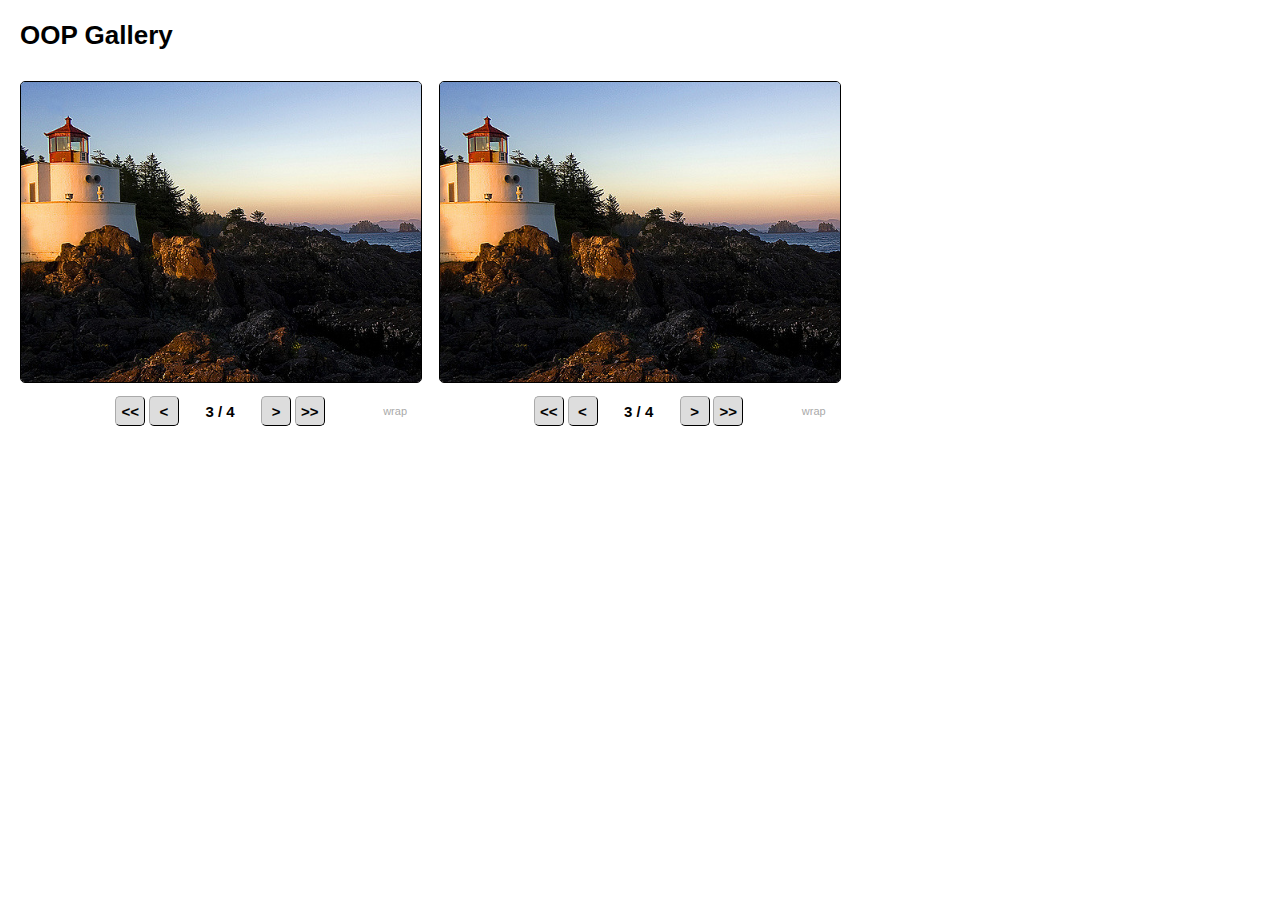
<file: index.html>
<!DOCTYPE html>
<html lang="en">

<head>
	<meta charset="UTF-8">
	<meta name="viewport" content="width=device-width, initial-scale=1.0">
	<meta http-equiv="X-UA-Compatible" content="ie=edge">
	<link rel="stylesheet" href="css/style.css">
	<link rel="stylesheet" href="css/oopgallery.css">
	<title>Galleri</title>
</head>

<body>

	<h1>OOP Gallery</h1>

	<div id="all-galleries">

		<div id="gallery01" class="oopgallery-container">
			<img class="oopgallery-image" src="">
			<div class="oopgallery-controls">
					<span class="oopgallery-control-wrap">wrap</span>
				<button class="oopgallery-control-first" title="First">&lt;&lt;</button>
				<button class="oopgallery-control-previous" title="Previous">&lt;</button>
				<span class="oopgallery-image-number">3 / 4</span>
				<button class="oopgallery-control-next" title="Next">&gt;</button>
				<button class="oopgallery-control-last" title="Last">&gt;&gt;</button>
			</div>
		</div>

		<div id="gallery02" class="oopgallery-container">
			<img class="oopgallery-image" src="">
			<div class="oopgallery-controls">
				<span class="oopgallery-control-wrap">wrap</span>
				<button class="oopgallery-control-first" title="First">&lt;&lt;</button>
				<button class="oopgallery-control-previous" title="Previous">&lt;</button>
				<span class="oopgallery-image-number">3 / 4</span>
				<button class="oopgallery-control-next" title="Next">&gt;</button>
				<button class="oopgallery-control-last" title="Last">&gt;&gt;</button>
			</div>
		</div>

	</div>

	<script src="js/oop_gallery.js"></script>
	<script src="js/page.js"></script>

</body>

</html>
</file>
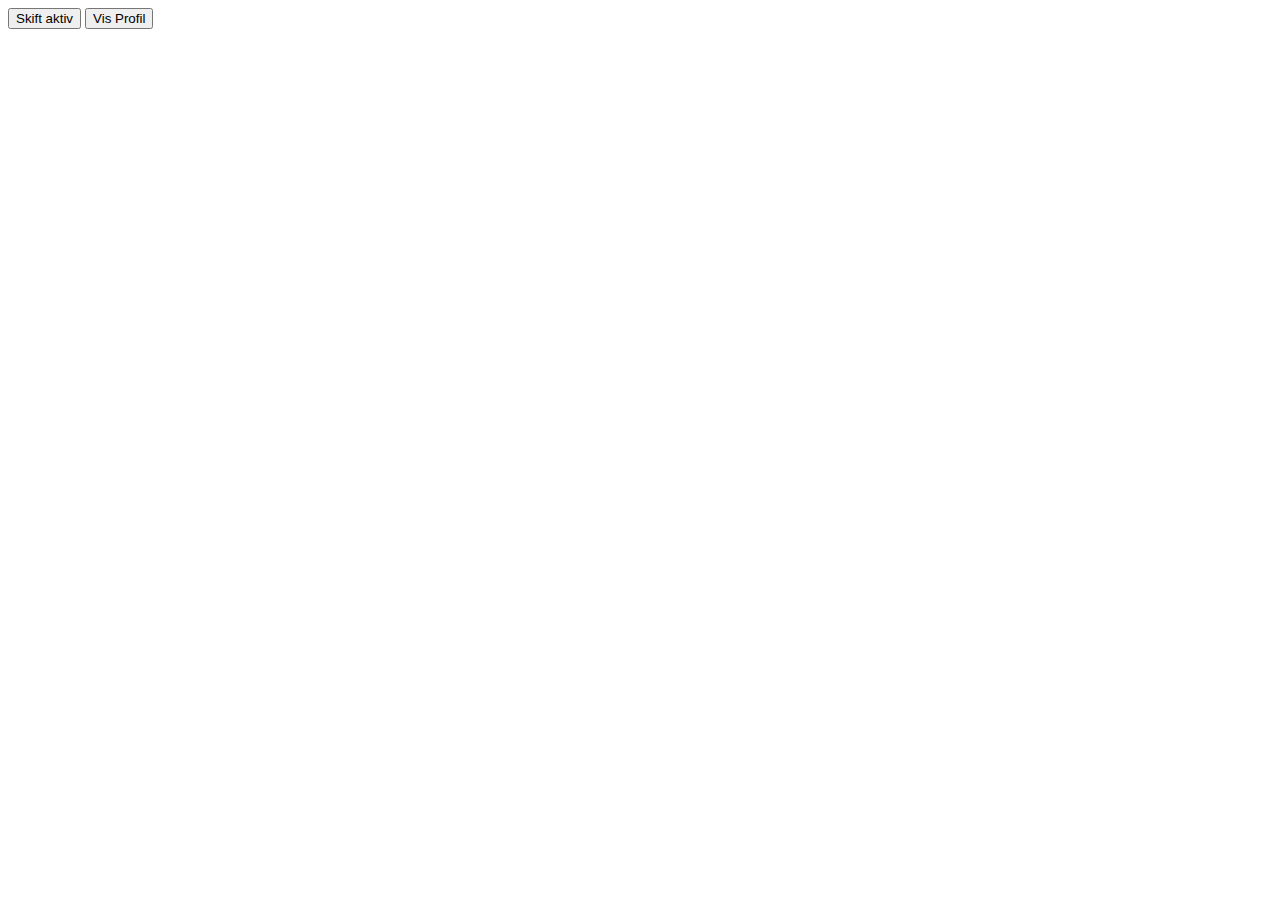
<file: index_test.html>
<!DOCTYPE html>
<html lang="en">
<head>
    <meta charset="UTF-8">
    <meta name="viewport" content="width=device-width, initial-scale=1.0">
    <meta http-equiv="X-UA-Compatible" content="ie=edge">
    <title>Test</title>
</head>
<body>
    
    <button id="skiftaktiv">Skift aktiv</button>
    <button id="profil">Vis Profil</button>

    <script src="js/test_class.js"></script>
    <script src="js/page_test.js"></script>
</body>
</html>
</file>
<file: css/style.css>
* {
	margin: 0px;
	padding: 0px;
}

body {
	font-family: Verdana, Geneva, Tahoma, sans-serif;
	font-size: 13px;
	margin: 20px;
}

h1 {
	margin-bottom: 30px;
}
</file>
<file: css/oopgallery.css>
.oopgallery-container {
	display: inline-block;
	width: 400px;
	margin-right: 15px;
	margin-bottom: 30px;
	text-align: center;
}

.oopgallery-image {
	margin-bottom: 10px;
	min-height: 40px;
	max-height: 300px;
	max-width: 400px;
	border: 1px solid #000;
	border-radius: 5px;
}

.oopgallery-controls {
	text-align: center;
	position: relative;
}

.oopgallery-container button {
	font-weight: bold;
	line-height: 30px;
	font-size: 15px;
	height: 30px;
	width: 30px;
	border-radius: 5px;
	border: 1px solid;
	border-color: #aaa #000 #000 #aaa;
	background-color: #ddd;
	outline: none;
}

.oopgallery-container button:hover {
	background-color: #eee;
}

.oopgallery-container button:active {
	background-color: #bbb;
}

.oopgallery-image-number {
	display: inline-block;
	padding: 0px 10px;
	width: 55px;
	font-size: 15px;
	font-weight: bold;
	text-align: center;
}

.oopgallery-control-wrap {
	position: absolute;
	right: 13px;
	line-height: 30px;
	font-size: 11px;
	color: #aaa;
}

.oopgallery-control-wrap:hover {
	color: #555;
}

.oopgallery-control-wrap:active {
	color: #000;
}
</file>
